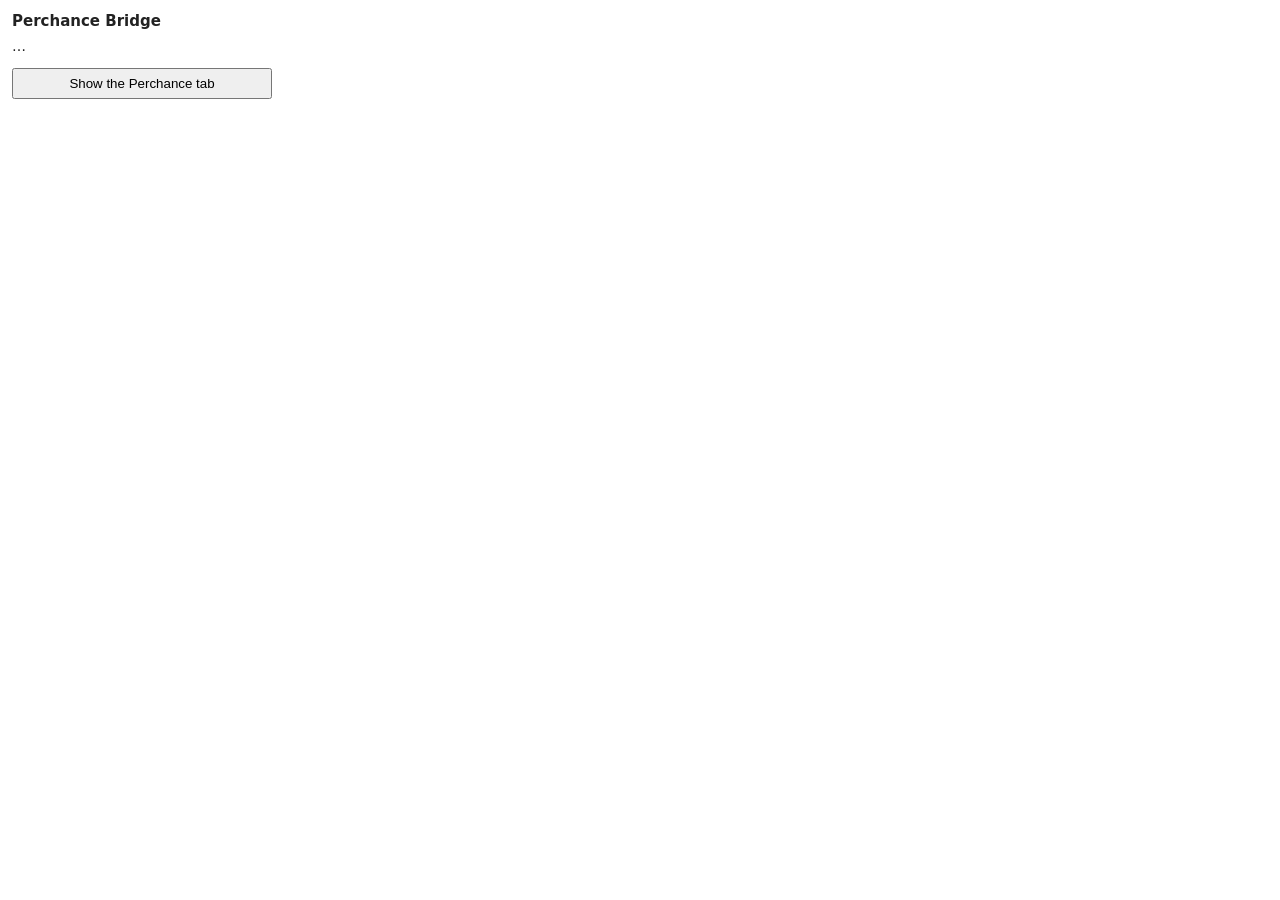
<file: cline-perchance-extension/popup.html>
<!doctype html>
<html>
<head>
  <meta charset="utf-8">
  <style>
    body { font: 14px system-ui, sans-serif; width: 260px; margin: 12px; color: #222; }
    h1 { font-size: 15px; margin: 0 0 8px; }
    p { margin: 4px 0; }
    .muted { color: #666; font-size: 12px; }
    button { margin-top: 10px; width: 100%; padding: 6px; cursor: pointer; }
  </style>
</head>
<body>
  <h1>Perchance Bridge</h1>
  <p id="status">…</p>
  <p id="tab" class="muted"></p>
  <p id="jobs" class="muted"></p>
  <p id="error" class="muted"></p>
  <button id="open">Show the Perchance tab</button>
  <script src="popup.js"></script>
</body>
</html>
</file>
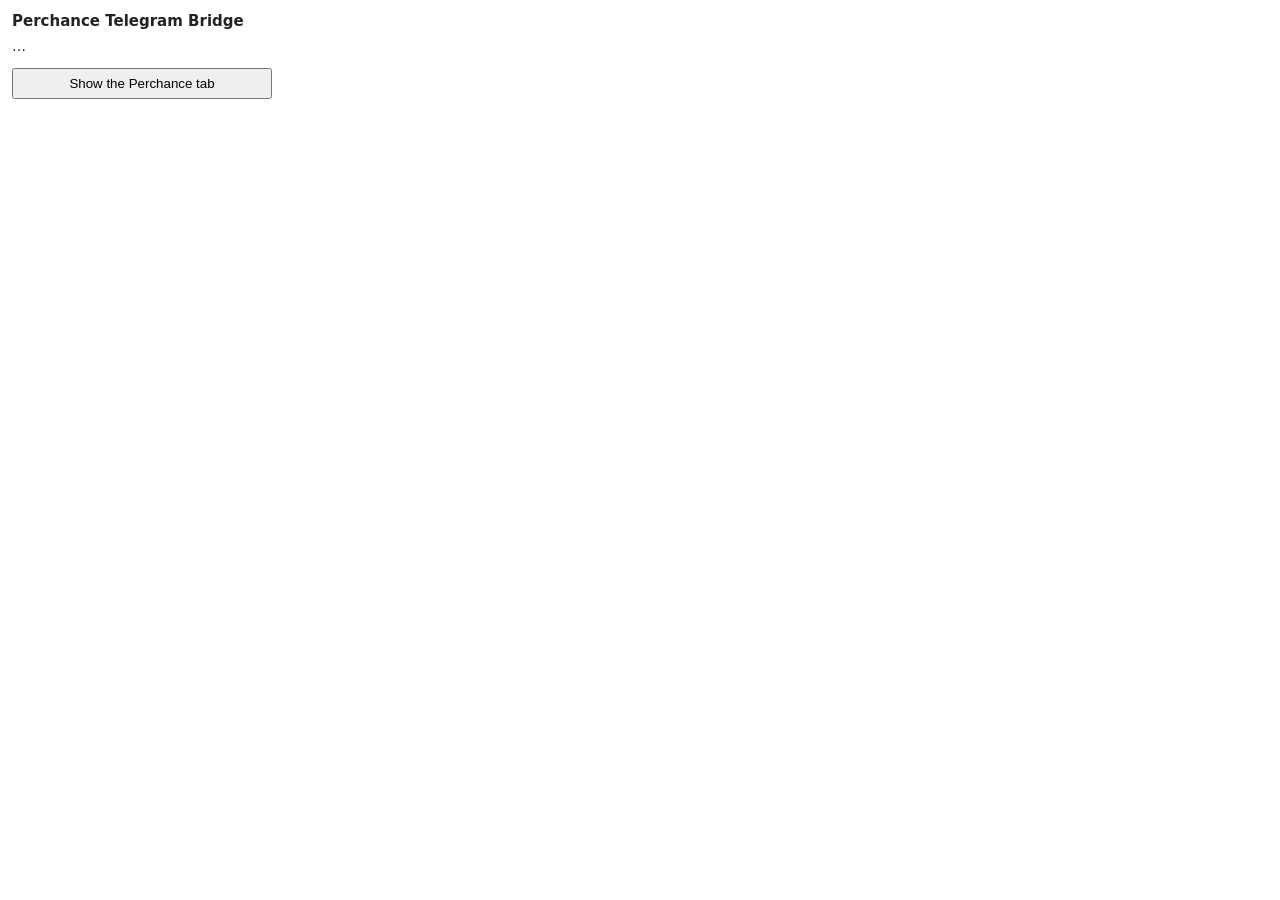
<file: perchance-telegram-extension/popup.html>
<!doctype html>
<html>
<head>
  <meta charset="utf-8">
  <style>
    body { font: 14px system-ui, sans-serif; width: 260px; margin: 12px; color: #222; }
    h1 { font-size: 15px; margin: 0 0 8px; }
    p { margin: 4px 0; }
    .muted { color: #666; font-size: 12px; }
    button { margin-top: 10px; width: 100%; padding: 6px; cursor: pointer; }
  </style>
</head>
<body>
  <h1>Perchance Telegram Bridge</h1>
  <p id="status">…</p>
  <p id="tab" class="muted"></p>
  <p id="jobs" class="muted"></p>
  <p id="error" class="muted"></p>
  <button id="open">Show the Perchance tab</button>
  <script src="popup.js"></script>
</body>
</html>
</file>
